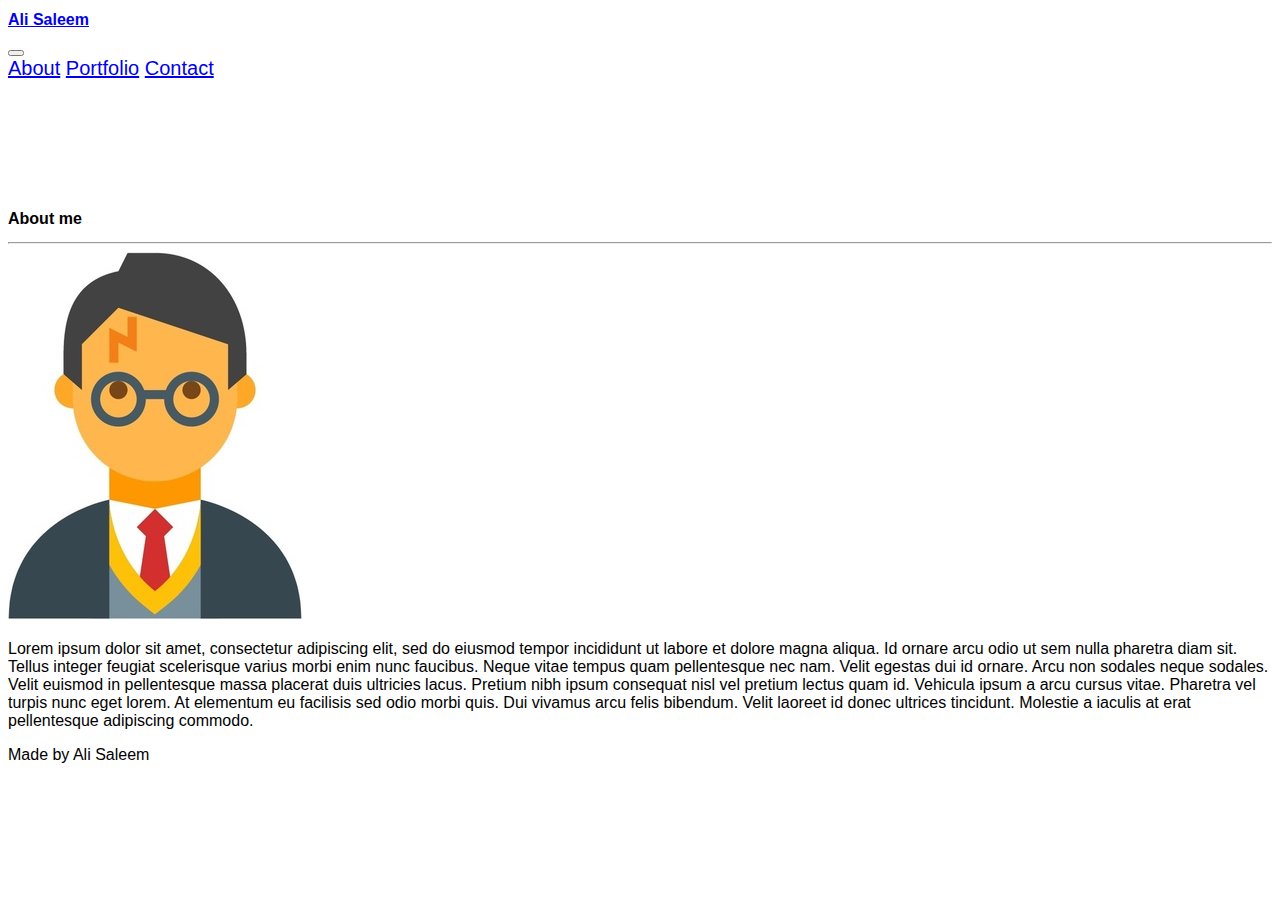
<file: index.html>
<!DOCTYPE html>
<html>
<head>
  <meta charset="utf-8">
  <title>My Portfolio</title>
  <link rel="stylesheet" href="https://stackpath.bootstrapcdn.com/bootstrap/4.1.3/css/bootstrap.min.css" integrity="sha384-MCw98/SFnGE8fJT3GXwEOngsV7Zt27NXFoaoApmYm81iuXoPkFOJwJ8ERdknLPMO" crossorigin="anonymous">
<script src="https://stackpath.bootstrapcdn.com/bootstrap/4.1.3/js/bootstrap.min.js" integrity="sha384-ChfqqxuZUCnJSK3+MXmPNIyE6ZbWh2IMqE241rYiqJxyMiZ6OW/JmZQ5stwEULTy" crossorigin="anonymous"></script>
<link rel="stylesheet" type="text/css" href="style.css">
</head>

<body>

    
<!--Nav Starts Here-->

<nav class="navbar navbar-expand-lg navbar-dark bg-primary fixed-top">
    <div class="container">
            <a class="navbar-brand" href="#" target="_blank"><h1>Ali Saleem</h1></a>
    <button class="navbar-toggler" type="button" data-toggle="collapse" data-target="#navbarNavAltMarkup" aria-controls="navbarNavAltMarkup" aria-expanded="false" aria-label="Toggle navigation">
      <span class="navbar-toggler-icon"></span>
    </button>
    <div class="collapse navbar-collapse justify-content-end p-3 navfont" id="navbarNavAltMarkup">
      <div class="navbar-nav">
            <a class="nav-item nav-link" href="./index.html">About</a>
            <a class="nav-item nav-link" href="./Portfolio.html">Portfolio</a>
            <a class="nav-item nav-link" href="./Contact.html">Contact</a>
      </div>
    </div>
    </div>
  </nav> 


     <!--Main Card Starts Here-->
      
     <div class="container intro py-3 border border-dark">
          <h2>About me</h2>
          <hr>

          <div class="row">
              <div class="col-md-auto">
                  <img class="image" src="./assets/images/HP.jpg">
              </div>
              <div class="col-sm">
               <p>
                  Lorem ipsum dolor sit amet, consectetur adipiscing elit, sed do eiusmod tempor incididunt ut labore et dolore magna aliqua. Id ornare arcu odio ut sem nulla pharetra diam sit. Tellus integer feugiat scelerisque varius morbi enim nunc faucibus. Neque vitae tempus quam pellentesque nec nam. Velit egestas dui id ornare. Arcu non sodales neque sodales. Velit euismod in pellentesque massa placerat duis ultricies lacus.

                  Pretium nibh ipsum consequat nisl vel pretium lectus quam id. Vehicula ipsum a arcu cursus vitae. Pharetra vel turpis nunc eget lorem. At elementum eu facilisis sed odio morbi quis.
                  
                  Dui vivamus arcu felis bibendum. Velit laoreet id donec ultrices tincidunt. Molestie a iaculis at erat pellentesque adipiscing commodo.
               </p>
              </div>
            </div>
      </div>


      <!--Footer Starts Here-->

      <div class="row py-3 bg-dark mt-5 fixed-bottom">
          <div class="col-12 text-center">
            <small class="text-light">Made by Ali Saleem</small>
          </div>
        </div>


    <!-- jQuery first, then Popper.js, then Bootstrap JS -->
    <script src="https://code.jquery.com/jquery-3.2.1.slim.min.js" integrity="sha384-KJ3o2DKtIkvYIK3UENzmM7KCkRr/rE9/Qpg6aAZGJwFDMVNA/GpGFF93hXpG5KkN" crossorigin="anonymous"></script>
    <script src="https://cdnjs.cloudflare.com/ajax/libs/popper.js/1.11.0/umd/popper.min.js" integrity="sha384-b/U6ypiBEHpOf/4+1nzFpr53nxSS+GLCkfwBdFNTxtclqqenISfwAzpKaMNFNmj4" crossorigin="anonymous"></script>
    <script src="https://maxcdn.bootstrapcdn.com/bootstrap/4.0.0-beta/js/bootstrap.min.js" integrity="sha384-h0AbiXch4ZDo7tp9hKZ4TsHbi047NrKGLO3SEJAg45jXxnGIfYzk4Si90RDIqNm1" crossorigin="anonymous"></script> 
  </body>
</html>
</file>
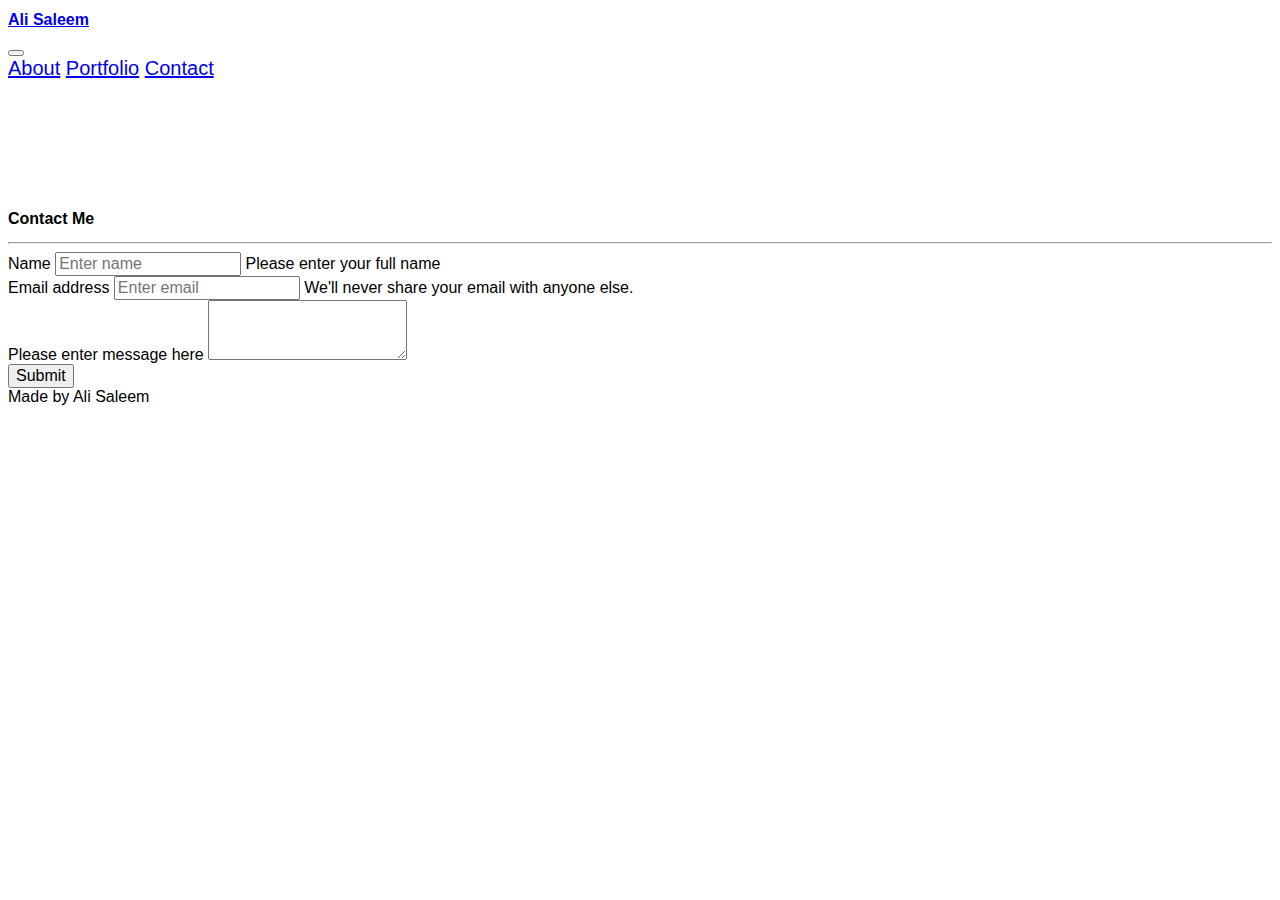
<file: contact.html>
<!DOCTYPE html>
<html>
<head>
  <meta charset="utf-8">
  <title>My Portfolio</title>
  <link rel="stylesheet" href="https://stackpath.bootstrapcdn.com/bootstrap/4.1.3/css/bootstrap.min.css" integrity="sha384-MCw98/SFnGE8fJT3GXwEOngsV7Zt27NXFoaoApmYm81iuXoPkFOJwJ8ERdknLPMO" crossorigin="anonymous">
<script src="https://stackpath.bootstrapcdn.com/bootstrap/4.1.3/js/bootstrap.min.js" integrity="sha384-ChfqqxuZUCnJSK3+MXmPNIyE6ZbWh2IMqE241rYiqJxyMiZ6OW/JmZQ5stwEULTy" crossorigin="anonymous"></script>
<link rel="stylesheet" type="text/css" href="style.css">
</head>

<body>

    
<!--Nav Starts Here-->

<nav class="navbar navbar-expand-lg navbar-dark bg-primary fixed-top">
    <div class="container">
            <a class="navbar-brand" href="#" target="_blank"><h1>Ali Saleem</h1></a>
    <button class="navbar-toggler" type="button" data-toggle="collapse" data-target="#navbarNavAltMarkup" aria-controls="navbarNavAltMarkup" aria-expanded="false" aria-label="Toggle navigation">
      <span class="navbar-toggler-icon"></span>
    </button>
    <div class="collapse navbar-collapse justify-content-end p-3 navfont" id="navbarNavAltMarkup">
      <div class="navbar-nav">
            <a class="nav-item nav-link" href="./index.html">About</a>
            <a class="nav-item nav-link" href="./Portfolio.html">Portfolio</a>
            <a class="nav-item nav-link" href="./Contact.html">Contact</a>
      </div>
    </div>
    </div>
  </nav> 


     <!--Main Card Starts Here-->
      
     <div class="container intro py-3 border border-dark">
          <h2>Contact Me</h2>
          <hr>
          <form>
                <div class="form-group">
                        <label for="exampleInputEmail1">Name</label>
                        <input type="email" class="form-control" id="exampleInputEmail1" aria-describedby="emailHelp" placeholder="Enter name">
                        <small id="emailHelp" class="form-text text-muted">Please enter your full name</small>
                      </div>
                <div class="form-group">
                  <label for="exampleInputEmail1">Email address</label>
                  <input type="email" class="form-control" id="exampleInputEmail1" aria-describedby="emailHelp" placeholder="Enter email">
                  <small id="emailHelp" class="form-text text-muted">We'll never share your email with anyone else.</small>
                </div>
                <div class="form-group">
                        <label for="exampleFormControlTextarea1">Please enter message here</label>
                        <textarea class="form-control" id="exampleFormControlTextarea1" rows="3"></textarea>
                      </div>
                <button type="submit" class="btn btn-primary">Submit</button>
              </form>

  
    </div>


      <!--Footer Starts Here-->

      <div class="row py-3 bg-dark mt-5 fixed-bottom">
          <div class="col-12 text-center">
            <small class="text-light">Made by Ali Saleem</small>
          </div>
        </div>


    <!-- jQuery first, then Popper.js, then Bootstrap JS -->
    <script src="https://code.jquery.com/jquery-3.2.1.slim.min.js" integrity="sha384-KJ3o2DKtIkvYIK3UENzmM7KCkRr/rE9/Qpg6aAZGJwFDMVNA/GpGFF93hXpG5KkN" crossorigin="anonymous"></script>
    <script src="https://cdnjs.cloudflare.com/ajax/libs/popper.js/1.11.0/umd/popper.min.js" integrity="sha384-b/U6ypiBEHpOf/4+1nzFpr53nxSS+GLCkfwBdFNTxtclqqenISfwAzpKaMNFNmj4" crossorigin="anonymous"></script>
    <script src="https://maxcdn.bootstrapcdn.com/bootstrap/4.0.0-beta/js/bootstrap.min.js" integrity="sha384-h0AbiXch4ZDo7tp9hKZ4TsHbi047NrKGLO3SEJAg45jXxnGIfYzk4Si90RDIqNm1" crossorigin="anonymous"></script> 
  </body>
</html>
</file>
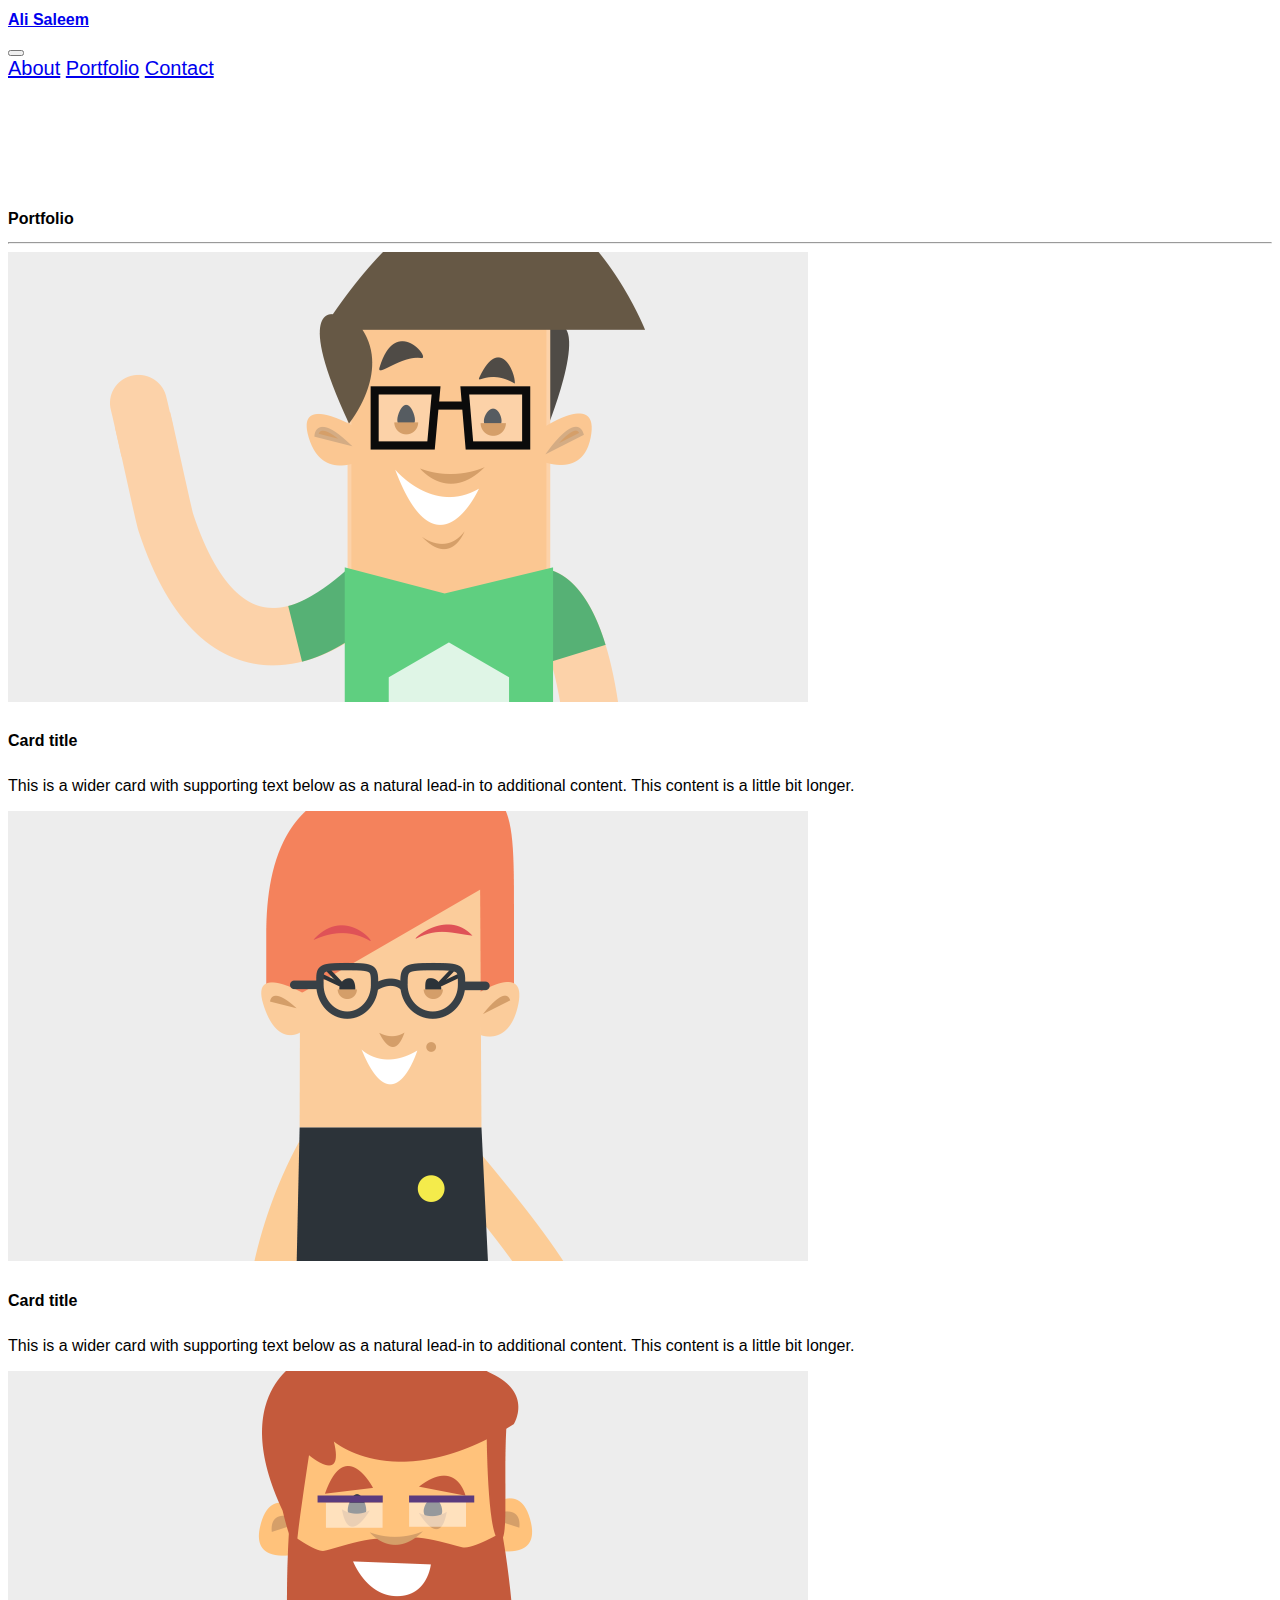
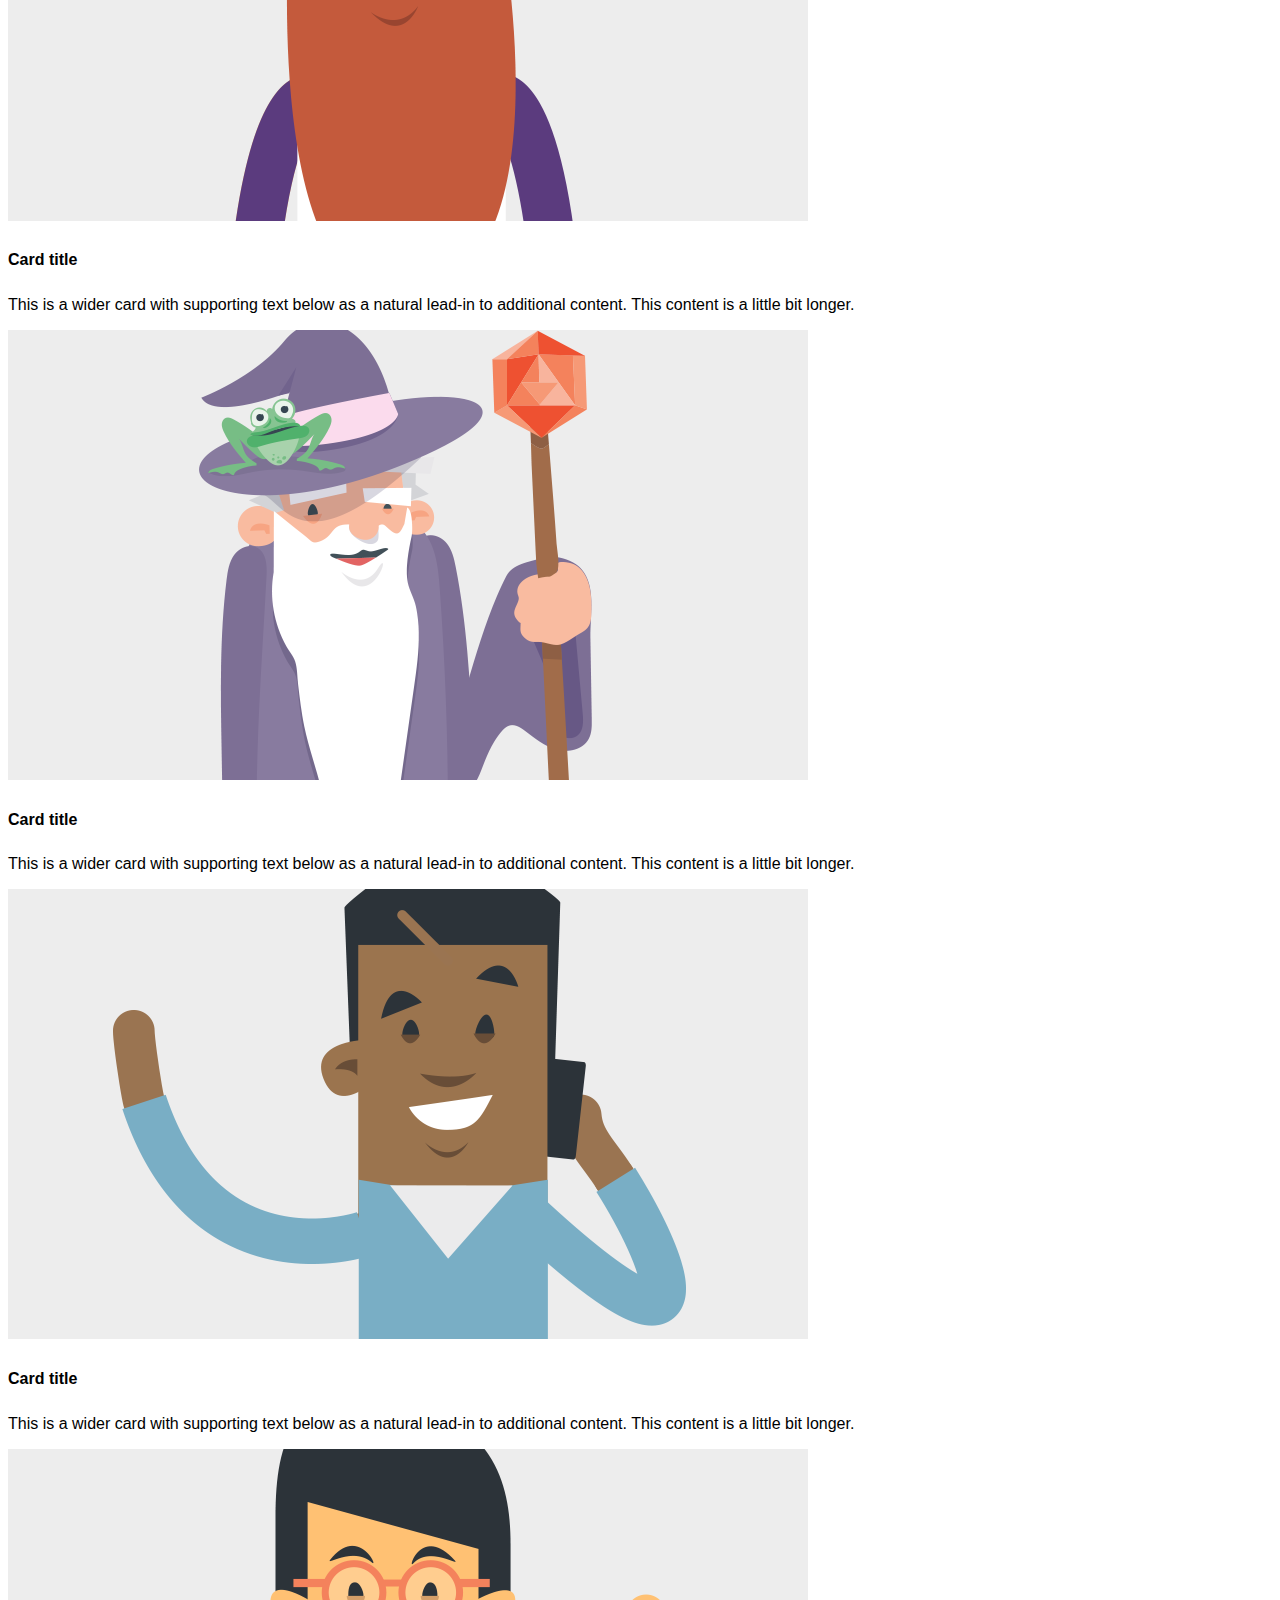
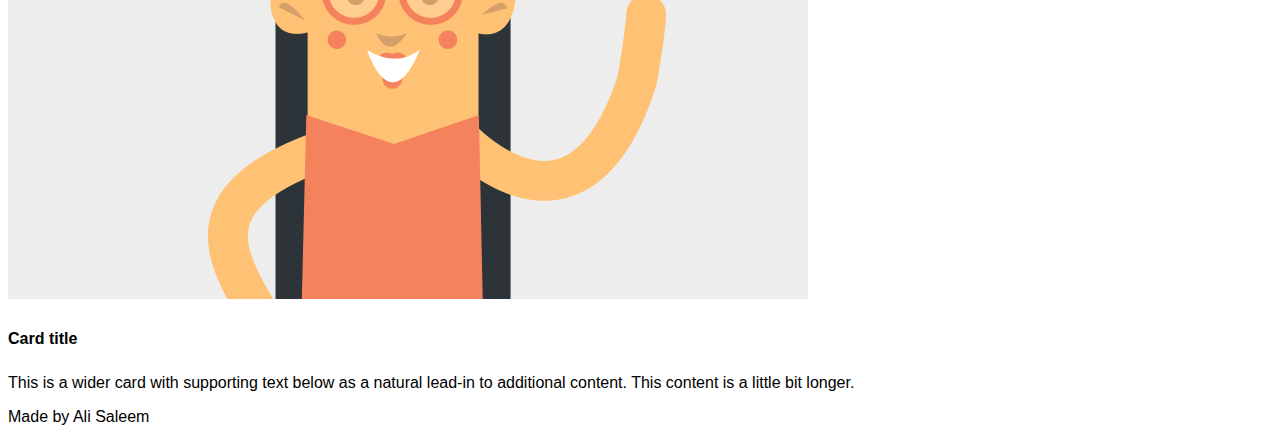
<file: portfolio.html>
<!DOCTYPE html>
<html>
<head>
  <meta charset="utf-8">
  <title>My Portfolio</title>
  <link rel="stylesheet" href="https://stackpath.bootstrapcdn.com/bootstrap/4.1.3/css/bootstrap.min.css" integrity="sha384-MCw98/SFnGE8fJT3GXwEOngsV7Zt27NXFoaoApmYm81iuXoPkFOJwJ8ERdknLPMO" crossorigin="anonymous">
<script src="https://stackpath.bootstrapcdn.com/bootstrap/4.1.3/js/bootstrap.min.js" integrity="sha384-ChfqqxuZUCnJSK3+MXmPNIyE6ZbWh2IMqE241rYiqJxyMiZ6OW/JmZQ5stwEULTy" crossorigin="anonymous"></script>
<link rel="stylesheet" type="text/css" href="style.css">
</head>

<body>

    
<!--Nav Starts Here-->


<nav class="navbar navbar-expand-lg navbar-dark bg-primary fixed-top">
        <div class="container">
                <a class="navbar-brand" href="#" target="_blank"><h1>Ali Saleem</h1></a>
        <button class="navbar-toggler" type="button" data-toggle="collapse" data-target="#navbarNavAltMarkup" aria-controls="navbarNavAltMarkup" aria-expanded="false" aria-label="Toggle navigation">
          <span class="navbar-toggler-icon"></span>
        </button>
        <div class="collapse navbar-collapse justify-content-end p-3 navfont" id="navbarNavAltMarkup">
          <div class="navbar-nav">
                <a class="nav-item nav-link" href="./index.html">About</a>
                <a class="nav-item nav-link" href="./Portfolio.html">Portfolio</a>
                <a class="nav-item nav-link" href="./Contact.html">Contact</a>
          </div>
        </div>
        </div>
      </nav> 


     <!--Main Card Starts Here-->
      
     <div class="container intro py-3 border border-dark">
          <h2>Portfolio</h2>
          <hr>

        <div class="row">
             

                <div class="col-md-4">
                        <div class="card mb-3">
                      <img class="card-img-top" src="./assets/images/jay.png" alt="Card image cap">
                      <div class="card-body">
                        <h5 class="card-title">Card title</h5>
                        <p class="card-text">This is a wider card with supporting text below as a natural lead-in to additional content. This content is a little bit longer.</p>
                      </div>
                    </div>
                      </div>
                    
                          
                          
                       <div class="col-md-4">
                        <div class="card mb-3">
                      <img class="card-img-top" src="./assets/images/ecma.png" alt="Card image cap">
                      <div class="card-body">
                        <h5 class="card-title">Card title</h5>
                        <p class="card-text">This is a wider card with supporting text below as a natural lead-in to additional content. This content is a little bit longer.</p>
                      </div>
                    </div>
                      </div>
                    
                          
                          
                       <div class="col-md-4">
                        <div class="card mb-3">
                      <img class="card-img-top" src="./assets/images/json.png" alt="Card image cap">
                      <div class="card-body">
                        <h5 class="card-title">Card title</h5>
                        <p class="card-text">This is a wider card with supporting text below as a natural lead-in to additional content. This content is a little bit longer.</p>
                      </div>
                    </div>
                      </div>
                    
                          
                          
                        <div class="col-md-4">
                        <div class="card mb-3">
                      <img class="card-img-top" src="./assets/images/nodestradamus.png" alt="Card image cap">
                      <div class="card-body">
                        <h5 class="card-title">Card title</h5>
                        <p class="card-text">This is a wider card with supporting text below as a natural lead-in to additional content. This content is a little bit longer.</p>
                      </div>
                    </div>
                      </div>
                    
                          
                          
                       <div class="col-md-4">
                        <div class="card mb-3">
                      <img class="card-img-top" src="./assets/images/robbie.png" alt="Card image cap">
                      <div class="card-body">
                        <h5 class="card-title">Card title</h5>
                        <p class="card-text">This is a wider card with supporting text below as a natural lead-in to additional content. This content is a little bit longer.</p>
                      </div>
                    </div>
                      </div>
                          
                          
                       <div class="col-md-4">
                        <div class="card mb-3">
                      <img class="card-img-top" src="./assets/images/vivianne.png" alt="Card image cap">
                      <div class="card-body">
                        <h5 class="card-title">Card title</h5>
                        <p class="card-text">This is a wider card with supporting text below as a natural lead-in to additional content. This content is a little bit longer.</p>
                      </div>
                    </div>
                      </div>

        </div>
            
    </div>


      <!--Footer Starts Here-->


<div class="row py-3 bg-dark mt-5 fixed-bottom">
        <div class="col-12 text-center">
          <small class="text-light">Made by Ali Saleem</small>
        </div>
      </div>

    



    <!-- jQuery first, then Popper.js, then Bootstrap JS -->
    <script src="https://code.jquery.com/jquery-3.2.1.slim.min.js" integrity="sha384-KJ3o2DKtIkvYIK3UENzmM7KCkRr/rE9/Qpg6aAZGJwFDMVNA/GpGFF93hXpG5KkN" crossorigin="anonymous"></script>
    <script src="https://cdnjs.cloudflare.com/ajax/libs/popper.js/1.11.0/umd/popper.min.js" integrity="sha384-b/U6ypiBEHpOf/4+1nzFpr53nxSS+GLCkfwBdFNTxtclqqenISfwAzpKaMNFNmj4" crossorigin="anonymous"></script>
    <script src="https://maxcdn.bootstrapcdn.com/bootstrap/4.0.0-beta/js/bootstrap.min.js" integrity="sha384-h0AbiXch4ZDo7tp9hKZ4TsHbi047NrKGLO3SEJAg45jXxnGIfYzk4Si90RDIqNm1" crossorigin="anonymous"></script> 
  </body>
</html>
</file>
<file: style.css>
* {
    font-size: 100%;
    font-family: 'Gill Sans', 'Gill Sans MT', Calibri, 'Trebuchet MS', sans-serif;
   }

.navfont {
    font-size: 20px;
}

.intro {
    margin-top: 130px;
}

.footerposition {
position:absolute;
bottom:0;
width: 100%;
border-top: solid #0070ff 10px;
}
</file>
